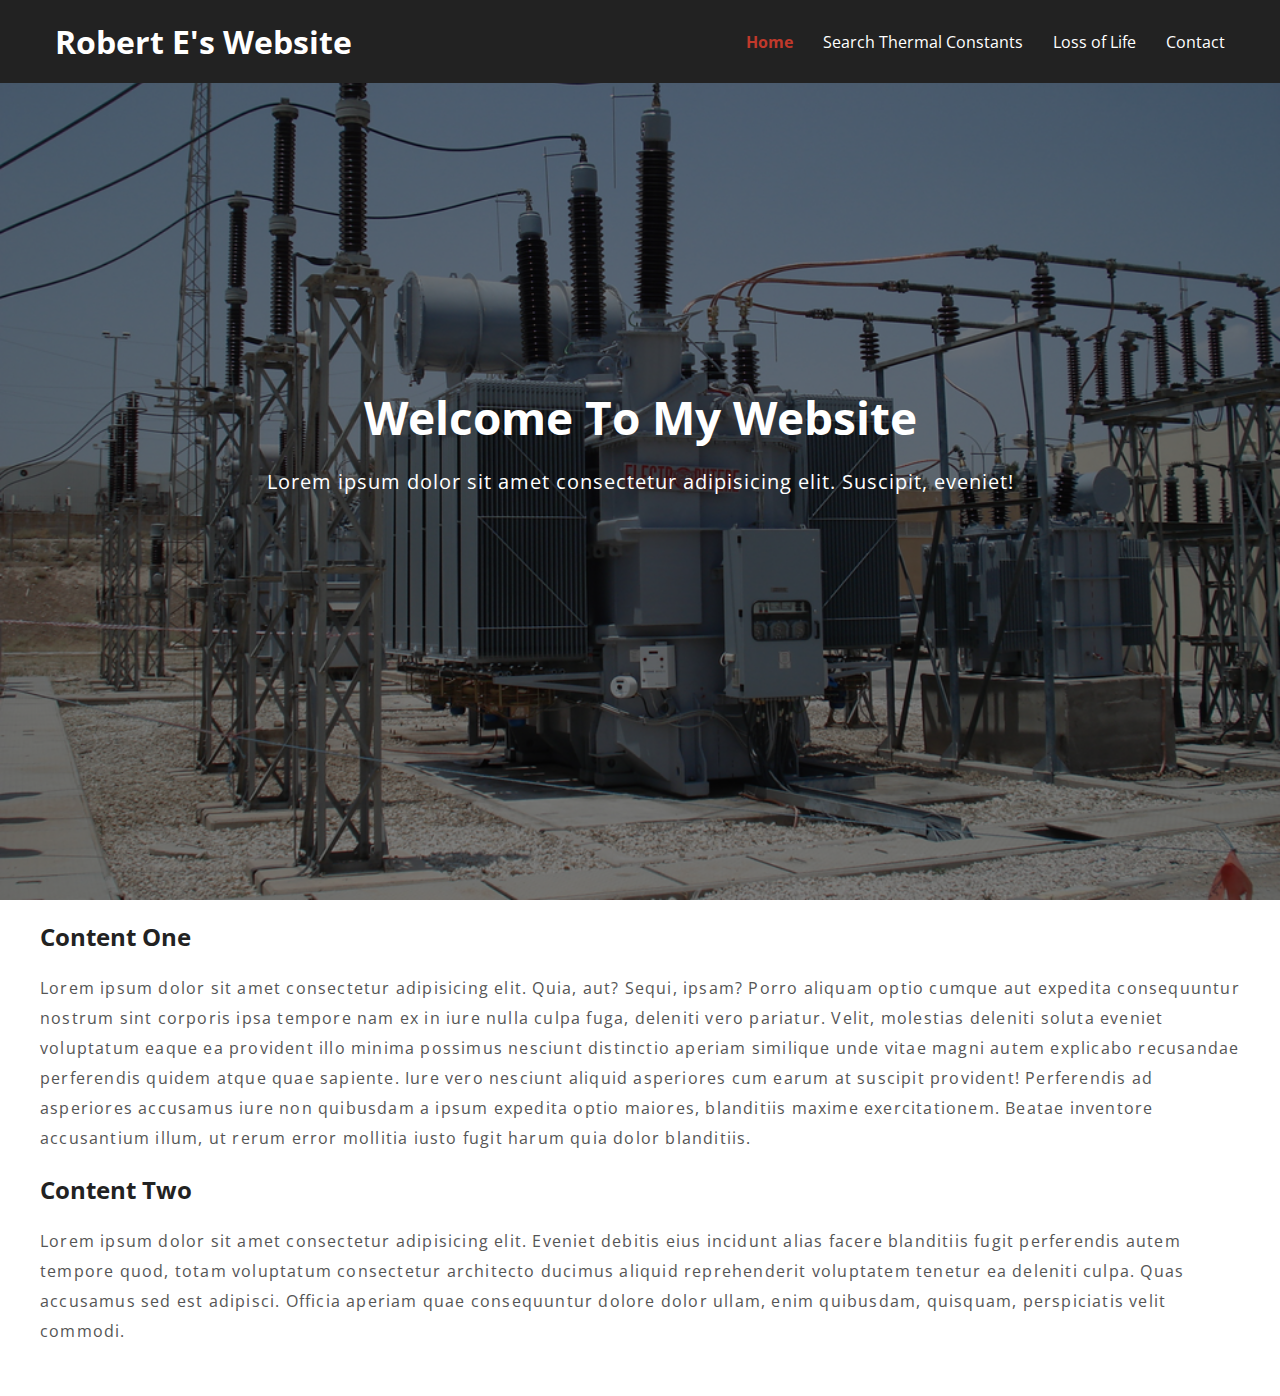
<file: index.html>
<!DOCTYPE html>
<html lang="en">
<head>
    <meta charset="UTF-8">
    <meta http-equiv="X-UA-Compatible" content="IE=edge">
    <meta name="viewport" content="width=device-width, initial-scale=1.0">
    <!-- <link rel="stylesheet" href="https://cdnjs.cloudflare.com/ajax/libs/font-awesome/5.15.3/css/all.min.css" 
    integrity="sha512-iBBXm8fW90+nuLcSKlbmrPcLa0OT92xO1BIsZ+ywDWZCvqsWgccV3gFoRBv0z+8dLJgyAHIhR35VZc2oM/gI1w==" 
    crossorigin="anonymous" /> -->
    <link rel="stylesheet" href="style.css">
    <title>About Transformers</title>
</head>
<body>
    <nav class="nav">
        <div class="container">
            <h1 class="logo"><a href="/index.html">Robert E's  Website</a></h1>
            <ul>
                <li><a href="#" class="current">Home</a></li>
                <li><a href="fetchTconstants.html">Search Thermal Constants</a></li>
                <li><a href=fetchTconstantsCalc_dev.html>Loss of Life</a></li>
                <li><a href="#">Contact</a></li>
            </ul>    
        </div>
    </nav>

    <div class="hero">
        <div class="container">
            <h1>Welcome To My Website</h1>
            <p>Lorem ipsum dolor sit amet consectetur 
                adipisicing elit. Suscipit, eveniet!</p>
        </div>
    </div>

    <section class="container content">
        <h2>Content One</h2>
        <p>Lorem ipsum dolor sit amet consectetur adipisicing elit. 
          Quia, aut? Sequi, ipsam? Porro aliquam optio cumque aut 
          expedita consequuntur nostrum sint corporis ipsa tempore 
          nam ex in iure nulla culpa fuga, deleniti vero pariatur. 
          Velit, molestias deleniti soluta eveniet voluptatum eaque 
          ea provident illo minima possimus nesciunt distinctio aperiam 
          similique unde vitae magni autem explicabo recusandae perferendis 
          quidem atque quae sapiente. Iure vero nesciunt aliquid asperiores 
          cum earum at suscipit provident! Perferendis ad asperiores accusamus 
          iure non quibusdam a ipsum expedita optio maiores, blanditiis maxime 
          exercitationem. Beatae inventore accusantium illum, ut rerum error 
          mollitia iusto fugit harum quia dolor blanditiis.</p>

        <h3>Content Two</h3>
        <p>Lorem ipsum dolor sit amet consectetur adipisicing elit. 
          Eveniet debitis eius incidunt alias facere blanditiis fugit 
          perferendis autem tempore quod, totam voluptatum consectetur 
          architecto ducimus aliquid reprehenderit voluptatem tenetur ea 
          deleniti culpa. Quas accusamus sed est adipisci. Officia aperiam 
          quae consequuntur dolore dolor ullam, enim quibusdam, quisquam, 
          perspiciatis velit commodi.</p>
    </section>


    <script src="script.js"></script>
</body>
</html>
</file>
<file: style.css>
@import url('https://fonts.googleapis.com/css2?family=Open+Sans&display=swap');

* {
    box-sizing: border-box;
    margin: 0;
    padding: 0;
}

body {
    font-family: 'Open Sans', sans-serif;
    color: #222;
    /* display: flex;
    flex-direction: column;
    align-items: center;
    justify-content: center; */
    /* need the height to get it to center in the page when using flex */
    /* height: 100vh;
    overflow: hidden;
    margin: 0; */
    padding-bottom: 50px;
}

.container {
    max-width: 1200px;
    margin: 0 auto;
}

/* fixed makes it stay at the top */
.nav {
    position: fixed;
    background-color: #222;
    /* top left and right set to zero makes the bar span all the way across */
    top: 0;
    left: 0;
    right: 0;
    /* all elements that can be transitioned */
    transition: all 0.3s ease-in-out;
}

.nav .container {
    display: flex;
    justify-content: space-between;
    align-items: center;
    padding: 20px 0;
    transition: all 0.3s ease-in-out;
}

.nav ul {
    display: flex;
    list-style: none;
    align-items: center;
    justify-content: center;
}

.nav a {
    color: #fff;
    text-decoration: none;
    padding: 7px 15px;
    transition: all 0.3s ease-in-out;
}

.nav.active {
    background-color: #fff;
    box-shadow: 0 2px 10px rgba(0, 0, 0, 0.3);
}

.nav.active a {
    color: #000;
}

.nav.active .container {
    padding: 10px 0;    
}

/* this means nav a current "or" nav a hover */
.nav a.current, .nav a:hover {
    color: #c0392b;
    font-weight: bold;
}

.hero {
   background-image: url(63-MVA-132_33kV---NEPCO---Jordan-2008.png);
   background-repeat: no-repeat;
   background-size: cover;
   background-position: bottom center;
   height: 100vh;
   color: #fff;
   display: flex;
   justify-content: center;
   align-items: center;
   text-align: center;
   position: relative;
   margin-bottom: 20px;
   z-index: -2; 
}

/* this is a overlay */
.hero::before {
    content: '';
    position: absolute;
    top: 0;
    left: 0;
    width: 100%;
    height: 100%;
    background-color: rgba(0, 0, 0, 0.5);
    /* how close the element is to the screen is what z-index is */
    z-index: -1;
}

.hero h1 {
    font-size: 46px;
    margin: -20px 0 20px;

}

.hero p {
    font-size: 20px;
    letter-spacing: 1px;
}

.content h2, 
.content h3 {
    font-size: 150%;
    margin: 20px 0;
}

.content p {
    color: #555;
    line-height: 30px;
    letter-spacing: 1.2px;
}
</file>
